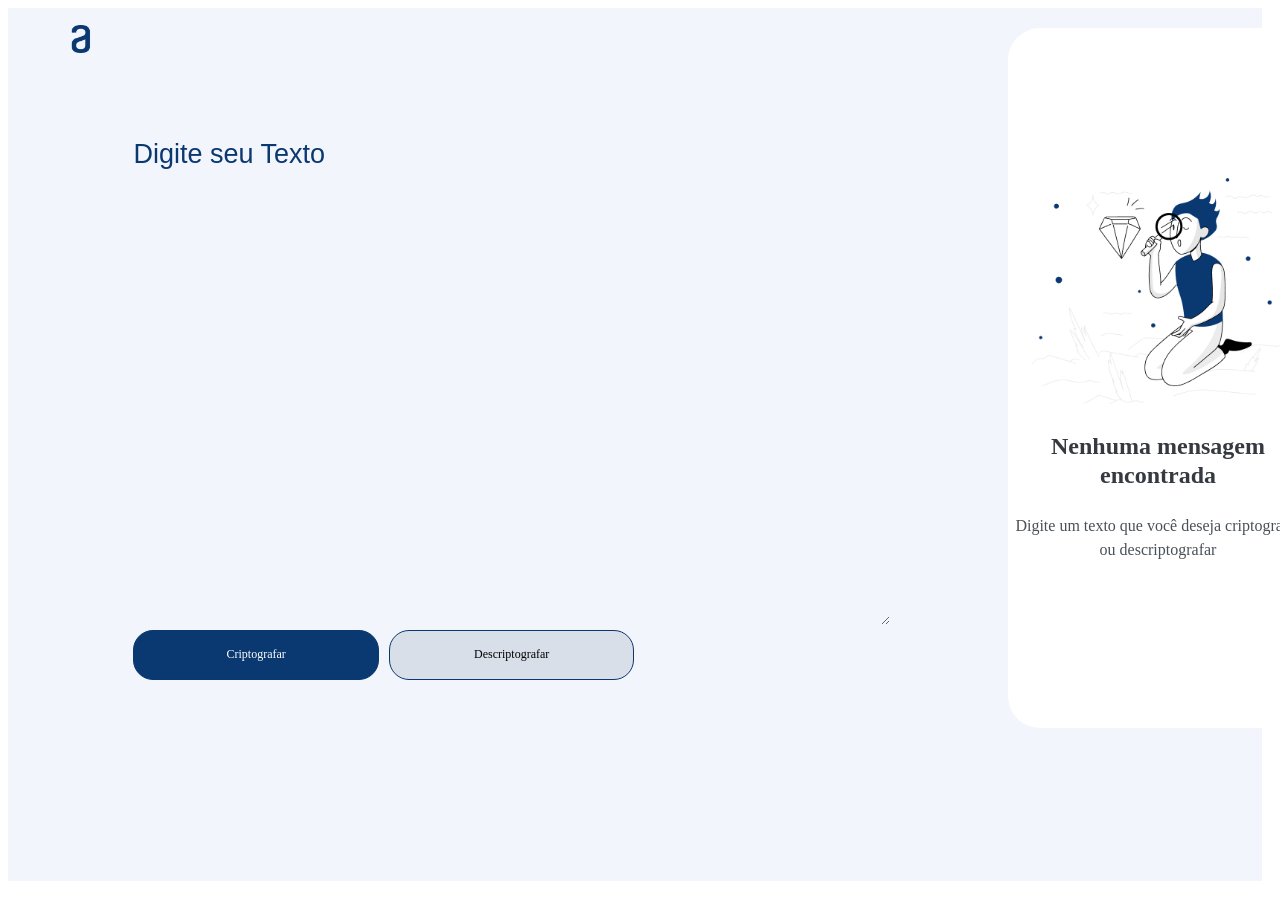
<file: index.html>
<!DOCTYPE html>
<html lang="pt-BR">
<head>
    <meta charset="UTF-8">
    <meta http-equiv="X-UA-Compatible" content="IE=edge">
    <meta name="viewport" content="width=device-width, initial-scale=1.0">
    <link rel="stylesheet" href="style.css">

    
    <title>Decoder</title>
</head>
<body>

    <section class="container">
        <img class="logo" src="/assets/Logo.png" alt="">

        <article class="text">
            <label for="text">Digite seu Texto</label>
            <textarea name="text" id="text" cols="60" rows="30" value="teste"></textarea>
            <div class="double-button">
                <button class="criptografar" onclick="criptografar()">Criptografar</button>
                <button class="descriptografar" onclick="descriptografar()">Descriptografar</button>
            </div>
        </article>

        <aside id="aside">
            <img class="aside-img" src="./assets/High quality products 1 1.png" alt="">
            <p>Nenhuma mensagem encontrada</p>
            <p>Digite um texto que você deseja criptografar ou descriptografar</p>
        </aside>
    </section>
</body>
<script src="script.js"></script>
</html>
</file>
<file: style.css>
/* Decodificador - 1 Desktop */

.container{
    position: relative;
    width: 98vw;
    height: 97vh;
    background: #F3F5FC;
    
}
.logo {
    position: absolute;
    width: 70px;
    left: 3%;
    right: 37.43%;
    top: 2%;
    bottom: 0%;
}

.text {
    position: absolute;
    top: 15%;
    left: 10%;

}

.text label {
    display: flex;
    font-family: 'Inter', sans-serif;
    color: #0A3871;
    font-weight: 400;
    font-size: 27px;
}

textarea {
    background-color: transparent;
    border-color: transparent;
    width: 150%;
}

.double-button {
    display: flex;
    box-sizing: border-box;
    justify-content: space-between;
    height: 50px;
}

.criptografar {
    border-radius: 20px;
    border: 1px solid #0A3871;
    width: 49%;
    background-color:#0A3871;
    color: #FFFFFF;
    font-family: 'Inter';
    font-style: normal;
    font-weight: 400;
    font-size: 12px;
    line-height: 19px;
    text-align: center;
}

.descriptografar {
    border-radius: 20px;
    border: 1px solid #0A3871;
    width: 49%;
    background-color: #D8DFE8;
    font-family: 'Inter';
    font-style: normal;
    font-weight: 400;
    font-size: 12px;
    line-height: 19px;
    text-align: center;
}

aside {
    position: absolute;
    border-radius: 32px;
    width: 300px;
    height: 700px;
    left: 1000px;
    top: 20px;
    background-color: white;
}

.aside-img {
    width: 250px;
    margin-top: 50%;
    margin-left: 8%;
}

.aside-img + p {
    font-family: Inter;
    font-size: 24px;
    font-weight: 700;
    line-height: 29px;
    letter-spacing: 0em;
    text-align: center;
    color: #343A40

}

p {
    font-family: 'Inter';
    font-style: normal;
    font-weight: 400;
    font-size: 16px;
    line-height: 150%;
    /* or 24px */

    text-align: center;

    /* Gray/gray-400 */

    color: #495057;
}
</file>
